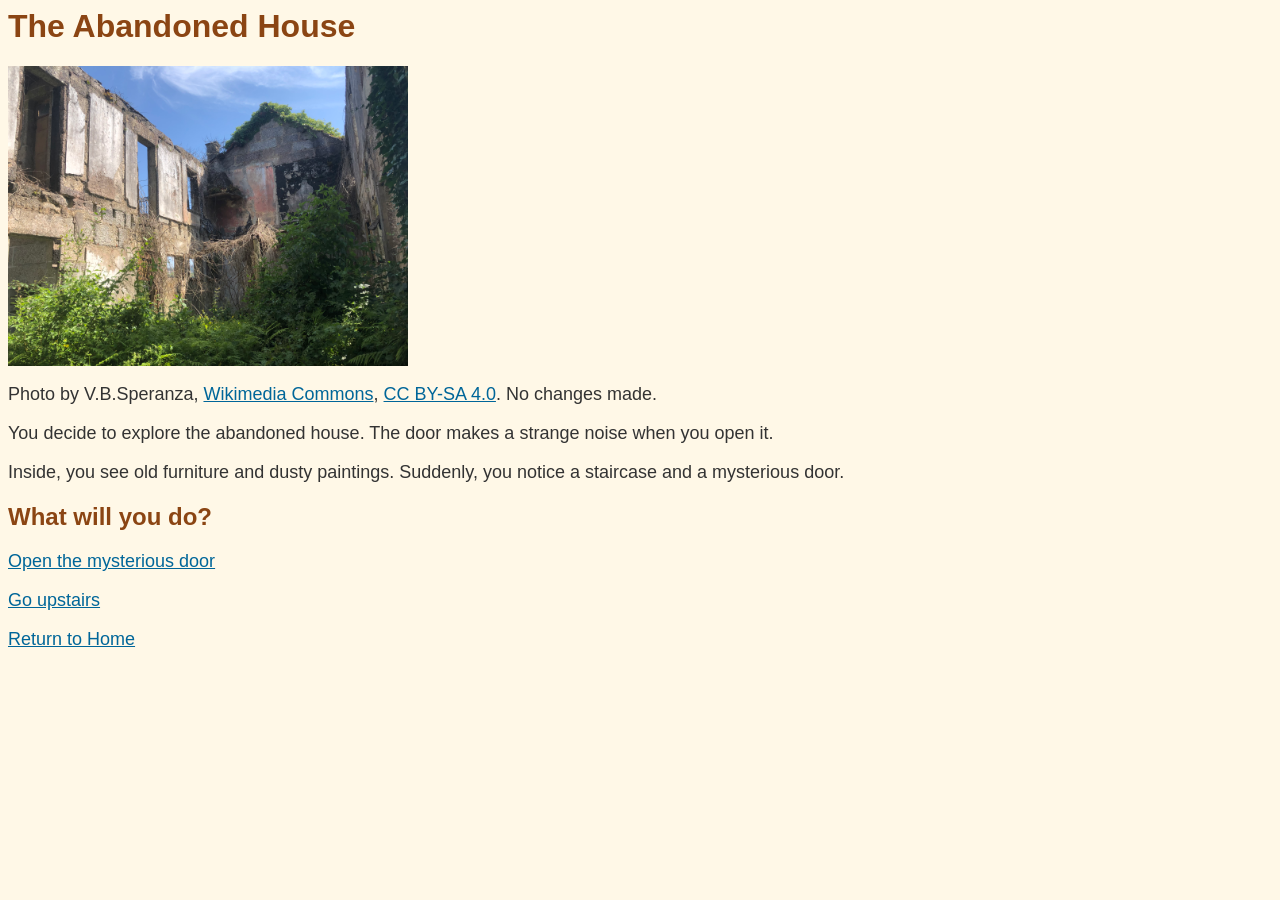
<file: house.html>
<html>
<head>
    <title>The Abandoned House</title>
    <link rel="stylesheet" href="css/main.css">


</head>

<body>

    <h1>The Abandoned House</h1>
    
<img src="images/house.jpg" alt="An abandoned house">

<p>Photo by V.B.Speranza,
<a href="https://commons.wikimedia.org/wiki/File:Abandoned_house,_Urgezes_1.jpg">Wikimedia Commons</a>,
<a href="https://creativecommons.org/licenses/by-sa/4.0/">CC BY-SA 4.0</a>.
No changes made.</p>


    <p>You decide to explore the abandoned
    house. The door makes a strange noise
    when you open it.</p>

    <p>Inside, you see old furniture and
    dusty paintings. Suddenly, you notice
    a staircase and a mysterious door.</p>

    <h2>What will you do?</h2>

    <p>
        <a href="secret.html">Open the mysterious door</a>
    </p>

    <p>
        <a href="ending.html">Go upstairs</a>
    </p>

    <p>
        <a href="index.html">Return to Home</a>
    </p>

</body>
</html>
</file>
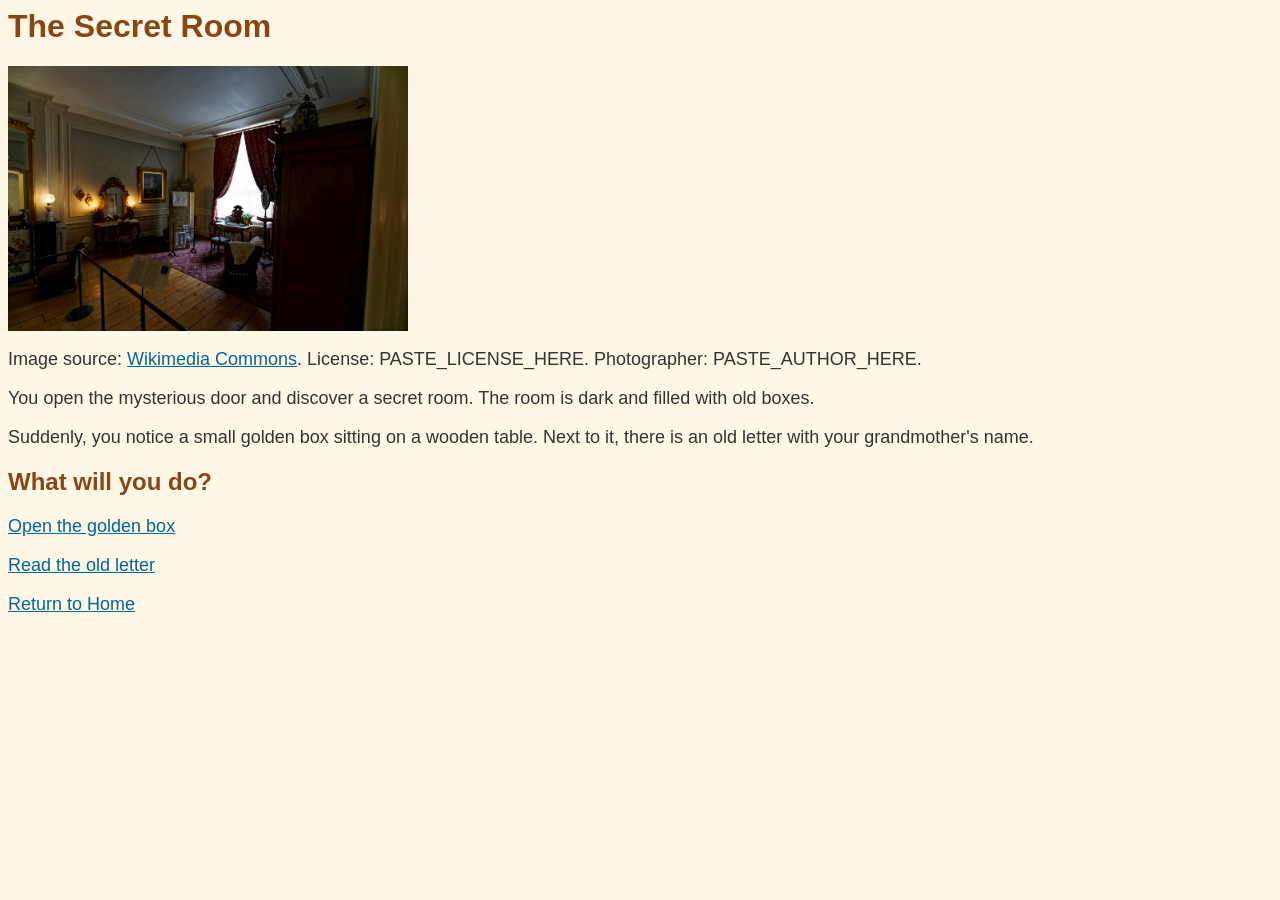
<file: secret.html>
<html>
<head>
    <title>The Secret Room</title>
    <link rel="stylesheet" href="css/main.css">

</head>

<body>

    <h1>The Secret Room</h1>
    
<img src="images/secret.jpg" alt="An old mysterious room">

<p>Image source:
<a href="PASTE_IMAGE_SOURCE_URL_HERE">Wikimedia Commons</a>.
License: PASTE_LICENSE_HERE.
Photographer: PASTE_AUTHOR_HERE.</p>


    <p>You open the mysterious door and
    discover a secret room. The room is
    dark and filled with old boxes.</p>

    <p>Suddenly, you notice a small golden
    box sitting on a wooden table.
    Next to it, there is an old letter
    with your grandmother's name.</p>

    <h2>What will you do?</h2>

    <p>
        <a href="ending.html">Open the golden box</a>
    </p>

    <p>
        <a href="ending.html">Read the old letter</a>
    </p>

    <p>
        <a href="index.html">Return to Home</a>
    </p>

</body>
</html>
</file>
<file: css/main.css>
body {
    background-color: #FFF8E7;
    color: #333333;
    font-family: Arial, sans-serif;
    font-size: 18px;
}

h1 {
    color: #8B4513;
    font-size: 32px;
}

h2 {
    color: #8B4513;
    font-size: 24px;
}

p {
    font-size: 18px;
}

a {
    color: #006699;
    text-decoration: underline;
}

a:hover {
    color: #CC6600;
}

img {
    width: 400px;
}
</file>
